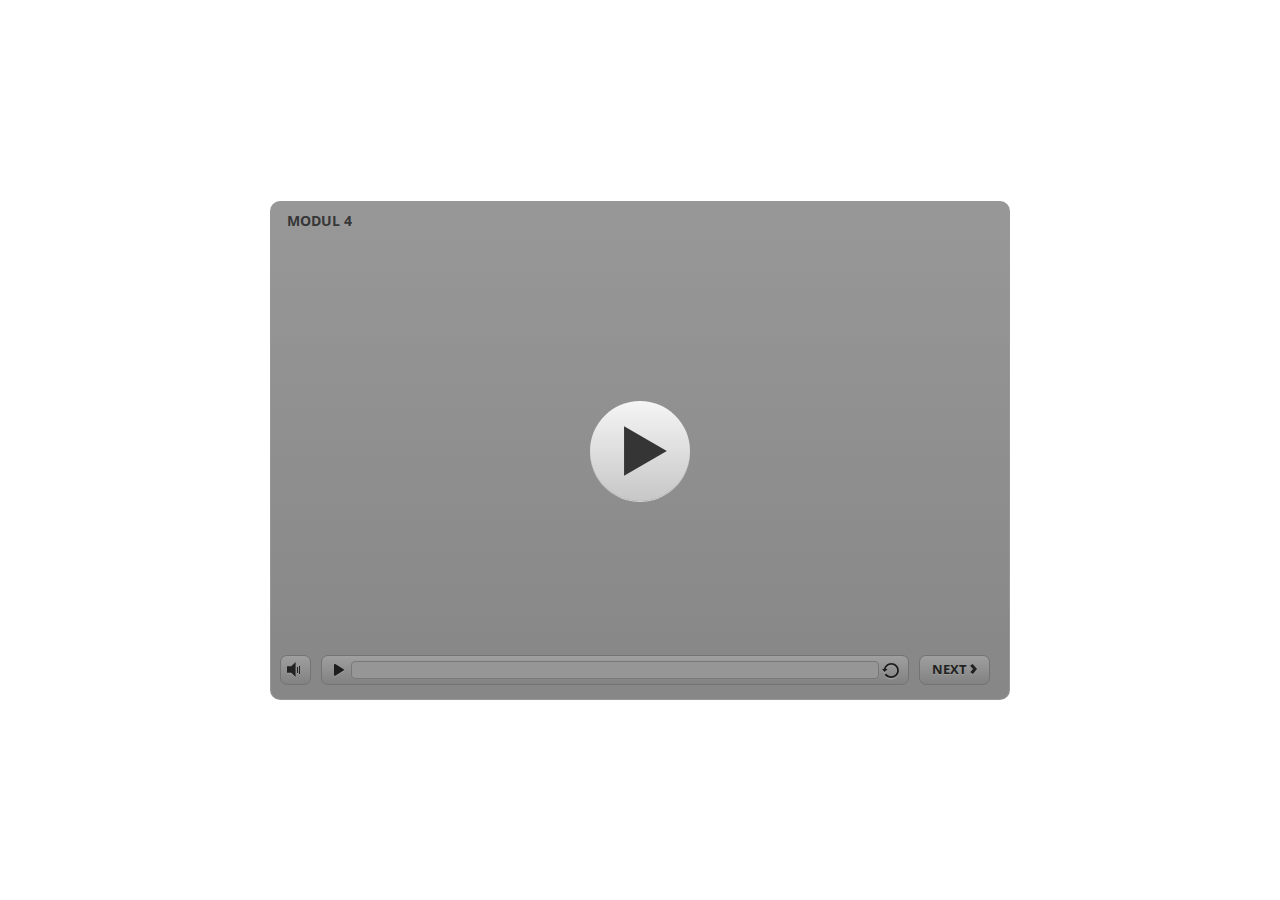
<file: index.html>
<!DOCTYPE html>
<html lang="en-US">
<head>
  <meta charset="utf-8">
  <!-- Created using Storyline 3 - http://www.articulate.com  -->
  <!-- version: 3.10.22406.0 -->
  <title>MODUL 4</title>
  <meta http-equiv="x-ua-compatible" content="IE=edge" />
  <meta name="viewport" content="width=device-width, initial-scale=1.0, user-scalable=no, shrink-to-fit=no, minimal-ui" />
  <meta name="apple-mobile-web-app-capable" content="yes" />
  <style>
    html, body { height: 100%; padding: 0; margin: 0 }
    #app { height: 100%; width: 100%; }
  </style>
  
  <script>window.THREE = { };</script>
</head>
<body style="background: #FFFFFF" class="cs-HTML theme-classic">
  <!-- 360 -->
  <script>!function(e){function n(e,i){return e.test(i)}function i(e){var i=e||navigator.userAgent,o=i.split("[FBAN");if(void 0!==o[1]&&(i=o[0]),this.apple={phone:n(t,i),ipod:n(d,i),tablet:!n(t,i)&&n(s,i),device:n(t,i)||n(d,i)||n(s,i)},this.amazon={phone:n(h,i),tablet:!n(h,i)&&n(a,i),device:n(h,i)||n(a,i)},this.android={phone:n(h,i)||n(b,i),tablet:!n(h,i)&&!n(b,i)&&(n(a,i)||n(r,i)),device:n(h,i)||n(a,i)||n(b,i)||n(r,i)},this.windows={phone:n(l,i),tablet:n(p,i),device:n(l,i)||n(p,i)},this.other={blackberry:n(f,i),blackberry10:n(u,i),opera:n(c,i),firefox:n(A,i),chrome:n(w,i),device:n(f,i)||n(u,i)||n(c,i)||n(A,i)||n(w,i)},this.seven_inch=n(v,i),this.any=this.apple.device||this.android.device||this.windows.device||this.other.device||this.seven_inch,this.phone=this.apple.phone||this.android.phone||this.windows.phone,this.tablet=this.apple.tablet||this.android.tablet||this.windows.tablet,"undefined"==typeof window)return this}function o(){var e=new i;return e.Class=i,e}var t=/iPhone/i,d=/iPod/i,s=/iPad/i,b=/(?=.*\bAndroid\b)(?=.*\bMobile\b)/i,r=/Android/i,h=/(?=.*\bAndroid\b)(?=.*\bSD4930UR\b)/i,a=/(?=.*\bAndroid\b)(?=.*\b(?:KFOT|KFTT|KFJWI|KFJWA|KFSOWI|KFTHWI|KFTHWA|KFAPWI|KFAPWA|KFARWI|KFASWI|KFSAWI|KFSAWA)\b)/i,l=/IEMobile/i,p=/(?=.*\bWindows\b)(?=.*\bARM\b)/i,f=/BlackBerry/i,u=/BB10/i,c=/Opera Mini/i,w=/(CriOS|Chrome)(?=.*\bMobile\b)/i,A=/(?=.*\bFirefox\b)(?=.*\bMobile\b)/i,v=new RegExp("(?:Nexus 7|BNTV250|Kindle Fire|Silk|GT-P1000)","i");"undefined"!=typeof module&&module.exports&&"undefined"==typeof window?module.exports=i:"undefined"!=typeof module&&module.exports&&"undefined"!=typeof window?module.exports=o():"function"==typeof define&&define.amd?define("isMobile",[],e.isMobile=o()):e.isMobile=o()}(this);
    window.isMobile.apple.tablet = window.isMobile.apple.tablet ||
      (navigator.platform === 'MacIntel' && navigator.maxTouchPoints > 1);
    window.isMobile.apple.device = window.isMobile.apple.device || window.isMobile.apple.tablet;
    window.isMobile.tablet = window.isMobile.tablet || window.isMobile.apple.tablet;
    window.isMobile.any = window.isMobile.any || window.isMobile.apple.tablet;
  </script>

  <div id="focus-sink" aria-hidden="true" tabIndex=-1"></div>

  <div id="preso"></div>
  <script>
    window.DS = {};
    window.globals = {
      DATA_PATH_BASE: '',
      HAS_FRAME: true,
      HAS_SLIDE: true,

      lmsPresent: true,
      tinCanPresent: false,
      cmi5Present: false,
      aoSupport: false,
      scale: 'noscale',
      captureRc: false,
      browserSize: 'optimal',
      bgColor: '#FFFFFF',
      features: '',
      themeName: 'classic',
      preloaderColor: '#FFFFFF',
      suppressAnalytics: false,
      productChannel: 'perpetual',
      publishSource: 'storyline',
      aid: '',
      cid: '4426b876-8004-4c5c-bfa3-d14b6d3273b7',
      playerVersion: '3.10.22406.0',
      maxIosVideoElements: 5,

      
      parseParams: function(qs) {
        if (window.globals.parsedParams != null) {
          return window.globals.parsedParams;
        }
        qs = (qs || window.location.search.substr(1)).split('+').join(' ');
        var params = {},
            tokens,
            re = /[?&]?([^=]+)=([^&]*)/g;

        while (tokens = re.exec(qs)) {
          params[decodeURIComponent(tokens[1]).trim()] =
            decodeURIComponent(tokens[2]).trim();
        }
        window.globals.parsedParams = params;
        return params;
      }

    };

    (function() {

      var classTypes = [ 'desktop', 'mobile', 'phone', 'tablet' ];

      var addDeviceClasses = function(prefix, testObj) {
        var curr, i;
        for (i = 0; i < classTypes.length; i++) {
          curr = classTypes[i];
          if (testObj[curr]) {
            document.body.classList.add(prefix + curr);
          }
        }
      };

      var params = window.globals.parseParams(),
          isDevicePreview = params.devicepreview === '1',
          isPhoneOverride = params.deviceType === 'phone' || (isDevicePreview && params.phone == '1'),
          isTabletOverride = (params.deviceType === 'tablet' || isDevicePreview) && !isPhoneOverride,
          isMobileOverride = isPhoneOverride || isTabletOverride;

      var deviceView = {
        desktop: !window.isMobile.any && !isMobileOverride,
        mobile: window.isMobile.any || isMobileOverride,
        phone: isPhoneOverride || (window.isMobile.phone && !isTabletOverride),
        tablet: isTabletOverride || window.isMobile.tablet
      };

      window.globals.deviceView = deviceView;
      window.isMobile.desktop = !window.isMobile.any;
      window.isMobile.mobile = window.isMobile.any;

      addDeviceClasses('view-', deviceView);

    })();
  </script>
  
  <script src='story_content/user.js' type=text/javascript></script>
  <div class="slide-loader"></div>

  <script type="text/javascript">
    if (window.globals.deviceView.isMobile) { var doc = document, loader = doc.body.querySelector('.slide-loader'); [ 1, 2, 3 ].forEach(function(n) { var d = doc.createElement('div'); d.style.backgroundColor = window.globals.preloaderColor; d.classList.add('mobile-loader-dot'); d.classList.add('dot' + n); loader.appendChild(d); }); }
  </script>

  <div class="mobile-load-title-overlay" style="display: none">
    <div class="mobile-load-title">MODUL 4</div>
  </div>

  <div class="mobile-chrome-warning"></div>

  <script>
    
    if (window.autoSpider && window.vInterfaceObject) {
      document.querySelector('.mobile-load-title-overlay').style.display = 'none';
    }
  </script>

  

  <link rel="stylesheet" href="html5/data/css/output.min.css" data-noprefix />
</body>
<script src="html5/lib/scripts/ds-bootstrap.min.js"></script>
</html>
</file>
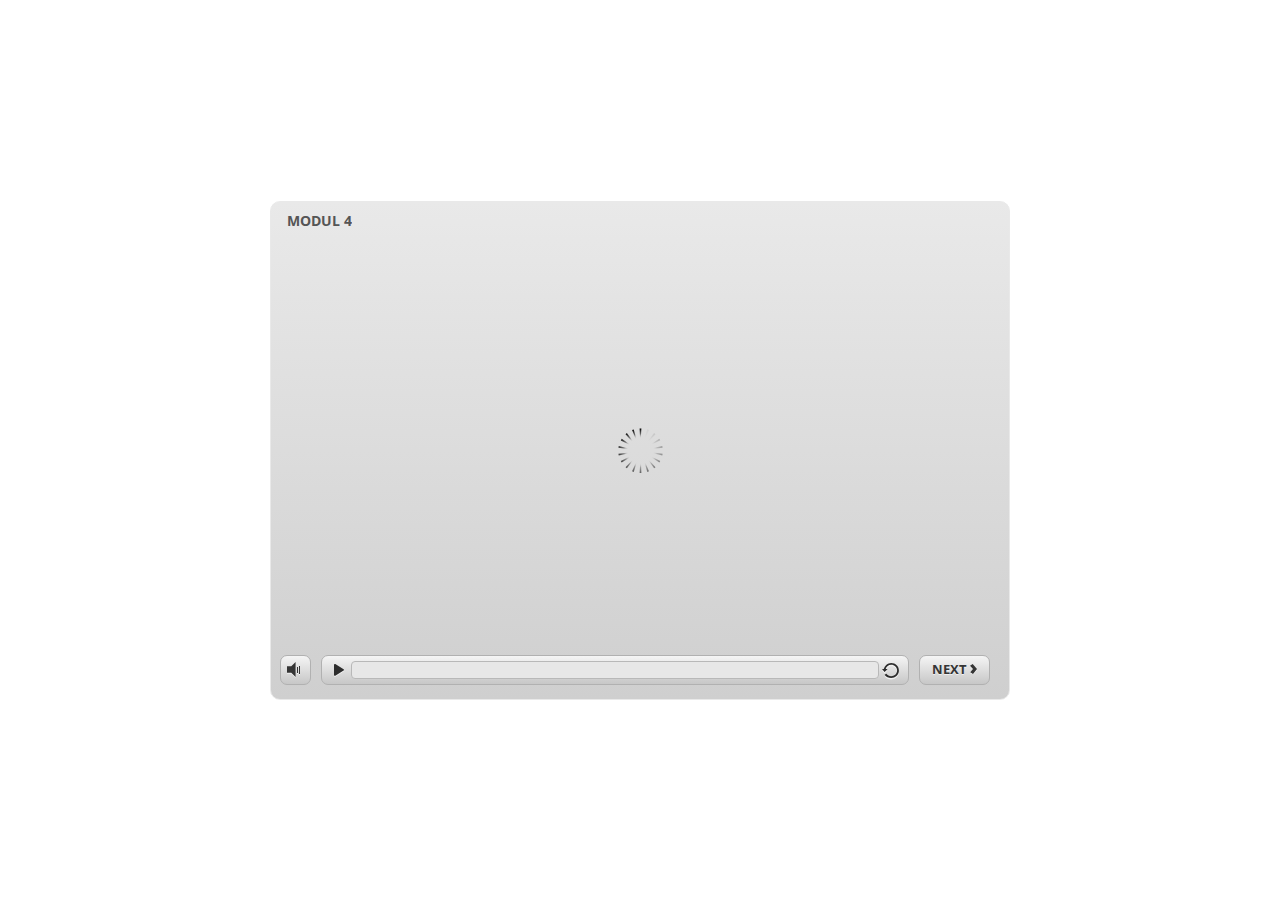
<file: index_lms.html>
<!DOCTYPE html>
<html lang="en-US">
<head>
  <meta charset="utf-8">
  <!-- Created using Storyline 3 - http://www.articulate.com  -->
  <!-- version: 3.10.22406.0 -->
  <title>MODUL 4</title>
  <meta http-equiv="x-ua-compatible" content="IE=edge" />
  <meta name="viewport" content="width=device-width, initial-scale=1.0, user-scalable=no, shrink-to-fit=no, minimal-ui" />
  <meta name="apple-mobile-web-app-capable" content="yes" />
  <style>
    html, body { height: 100%; padding: 0; margin: 0 }
    #app { height: 100%; width: 100%; }
  </style>
  <script src="lms/APIConstants.js" charset="utf-8"></script>
        <script src="lms/Configuration.js" charset="utf-8"></script>
        <script src="lms/UtilityFunctions.js" charset="utf-8"></script>
        <script src="lms/SCORM2004Functions.js" charset="utf-8"></script>
        <script src="lms/SCORMFunctions.js" charset="utf-8"></script>
        <script src="lms/AICCFunctions.js" charset="utf-8"></script>
        <script src="lms/NONEFunctions.js" charset="utf-8"></script>
        <script src="lms/LMSAPI.js" charset="utf-8"></script>
        <script src="lms/API.js" charset="utf-8"></script>

        <script>
          strContentLocation = "story.html";
          window.scormdriver_content = window;
          function LoadContent(){}
        </script>
  <script>window.THREE = { };</script>
</head>
<body style="background: #FFFFFF" class="cs-HTML theme-classic">
  <!-- 360 -->
  <script>!function(e){function n(e,i){return e.test(i)}function i(e){var i=e||navigator.userAgent,o=i.split("[FBAN");if(void 0!==o[1]&&(i=o[0]),this.apple={phone:n(t,i),ipod:n(d,i),tablet:!n(t,i)&&n(s,i),device:n(t,i)||n(d,i)||n(s,i)},this.amazon={phone:n(h,i),tablet:!n(h,i)&&n(a,i),device:n(h,i)||n(a,i)},this.android={phone:n(h,i)||n(b,i),tablet:!n(h,i)&&!n(b,i)&&(n(a,i)||n(r,i)),device:n(h,i)||n(a,i)||n(b,i)||n(r,i)},this.windows={phone:n(l,i),tablet:n(p,i),device:n(l,i)||n(p,i)},this.other={blackberry:n(f,i),blackberry10:n(u,i),opera:n(c,i),firefox:n(A,i),chrome:n(w,i),device:n(f,i)||n(u,i)||n(c,i)||n(A,i)||n(w,i)},this.seven_inch=n(v,i),this.any=this.apple.device||this.android.device||this.windows.device||this.other.device||this.seven_inch,this.phone=this.apple.phone||this.android.phone||this.windows.phone,this.tablet=this.apple.tablet||this.android.tablet||this.windows.tablet,"undefined"==typeof window)return this}function o(){var e=new i;return e.Class=i,e}var t=/iPhone/i,d=/iPod/i,s=/iPad/i,b=/(?=.*\bAndroid\b)(?=.*\bMobile\b)/i,r=/Android/i,h=/(?=.*\bAndroid\b)(?=.*\bSD4930UR\b)/i,a=/(?=.*\bAndroid\b)(?=.*\b(?:KFOT|KFTT|KFJWI|KFJWA|KFSOWI|KFTHWI|KFTHWA|KFAPWI|KFAPWA|KFARWI|KFASWI|KFSAWI|KFSAWA)\b)/i,l=/IEMobile/i,p=/(?=.*\bWindows\b)(?=.*\bARM\b)/i,f=/BlackBerry/i,u=/BB10/i,c=/Opera Mini/i,w=/(CriOS|Chrome)(?=.*\bMobile\b)/i,A=/(?=.*\bFirefox\b)(?=.*\bMobile\b)/i,v=new RegExp("(?:Nexus 7|BNTV250|Kindle Fire|Silk|GT-P1000)","i");"undefined"!=typeof module&&module.exports&&"undefined"==typeof window?module.exports=i:"undefined"!=typeof module&&module.exports&&"undefined"!=typeof window?module.exports=o():"function"==typeof define&&define.amd?define("isMobile",[],e.isMobile=o()):e.isMobile=o()}(this);
    window.isMobile.apple.tablet = window.isMobile.apple.tablet ||
      (navigator.platform === 'MacIntel' && navigator.maxTouchPoints > 1);
    window.isMobile.apple.device = window.isMobile.apple.device || window.isMobile.apple.tablet;
    window.isMobile.tablet = window.isMobile.tablet || window.isMobile.apple.tablet;
    window.isMobile.any = window.isMobile.any || window.isMobile.apple.tablet;
  </script>

  <div id="focus-sink" aria-hidden="true" tabIndex=-1"></div>

  <div id="preso"></div>
  <script>
    window.DS = {};
    window.globals = {
      DATA_PATH_BASE: '',
      HAS_FRAME: true,
      HAS_SLIDE: true,

      lmsPresent: true,
      tinCanPresent: false,
      cmi5Present: false,
      aoSupport: false,
      scale: 'noscale',
      captureRc: false,
      browserSize: 'optimal',
      bgColor: '#FFFFFF',
      features: '',
      themeName: 'classic',
      preloaderColor: '#FFFFFF',
      suppressAnalytics: false,
      productChannel: 'perpetual',
      publishSource: 'storyline',
      aid: '',
      cid: '4426b876-8004-4c5c-bfa3-d14b6d3273b7',
      playerVersion: '3.10.22406.0',
      maxIosVideoElements: 5,

      
      parseParams: function(qs) {
        if (window.globals.parsedParams != null) {
          return window.globals.parsedParams;
        }
        qs = (qs || window.location.search.substr(1)).split('+').join(' ');
        var params = {},
            tokens,
            re = /[?&]?([^=]+)=([^&]*)/g;

        while (tokens = re.exec(qs)) {
          params[decodeURIComponent(tokens[1]).trim()] =
            decodeURIComponent(tokens[2]).trim();
        }
        window.globals.parsedParams = params;
        return params;
      }

    };

    (function() {

      var classTypes = [ 'desktop', 'mobile', 'phone', 'tablet' ];

      var addDeviceClasses = function(prefix, testObj) {
        var curr, i;
        for (i = 0; i < classTypes.length; i++) {
          curr = classTypes[i];
          if (testObj[curr]) {
            document.body.classList.add(prefix + curr);
          }
        }
      };

      var params = window.globals.parseParams(),
          isDevicePreview = params.devicepreview === '1',
          isPhoneOverride = params.deviceType === 'phone' || (isDevicePreview && params.phone == '1'),
          isTabletOverride = (params.deviceType === 'tablet' || isDevicePreview) && !isPhoneOverride,
          isMobileOverride = isPhoneOverride || isTabletOverride;

      var deviceView = {
        desktop: !window.isMobile.any && !isMobileOverride,
        mobile: window.isMobile.any || isMobileOverride,
        phone: isPhoneOverride || (window.isMobile.phone && !isTabletOverride),
        tablet: isTabletOverride || window.isMobile.tablet
      };

      window.globals.deviceView = deviceView;
      window.isMobile.desktop = !window.isMobile.any;
      window.isMobile.mobile = window.isMobile.any;

      addDeviceClasses('view-', deviceView);

    })();
  </script>
  
  <script src='story_content/user.js' type=text/javascript></script>
  <div class="slide-loader"></div>

  <script type="text/javascript">
    if (window.globals.deviceView.isMobile) { var doc = document, loader = doc.body.querySelector('.slide-loader'); [ 1, 2, 3 ].forEach(function(n) { var d = doc.createElement('div'); d.style.backgroundColor = window.globals.preloaderColor; d.classList.add('mobile-loader-dot'); d.classList.add('dot' + n); loader.appendChild(d); }); }
  </script>

  <div class="mobile-load-title-overlay" style="display: none">
    <div class="mobile-load-title">MODUL 4</div>
  </div>

  <div class="mobile-chrome-warning"></div>

  <script>
    
    if (window.autoSpider && window.vInterfaceObject) {
      document.querySelector('.mobile-load-title-overlay').style.display = 'none';
    }
  </script>

  <iframe name="AICCComm" src="lms/AICCComm.html" style="display:none;"></iframe>
        <iframe name="rusticisoftware_aicc_results" src="lms/blank.html" style="display:none;"></iframe>
        <iframe name="NothingFrame" src="lms/blank.html" style="display:none;"></iframe>

  <link rel="stylesheet" href="html5/data/css/output.min.css" data-noprefix />
</body>
<script src="html5/lib/scripts/ds-bootstrap.min.js"></script>
</html>
</file>
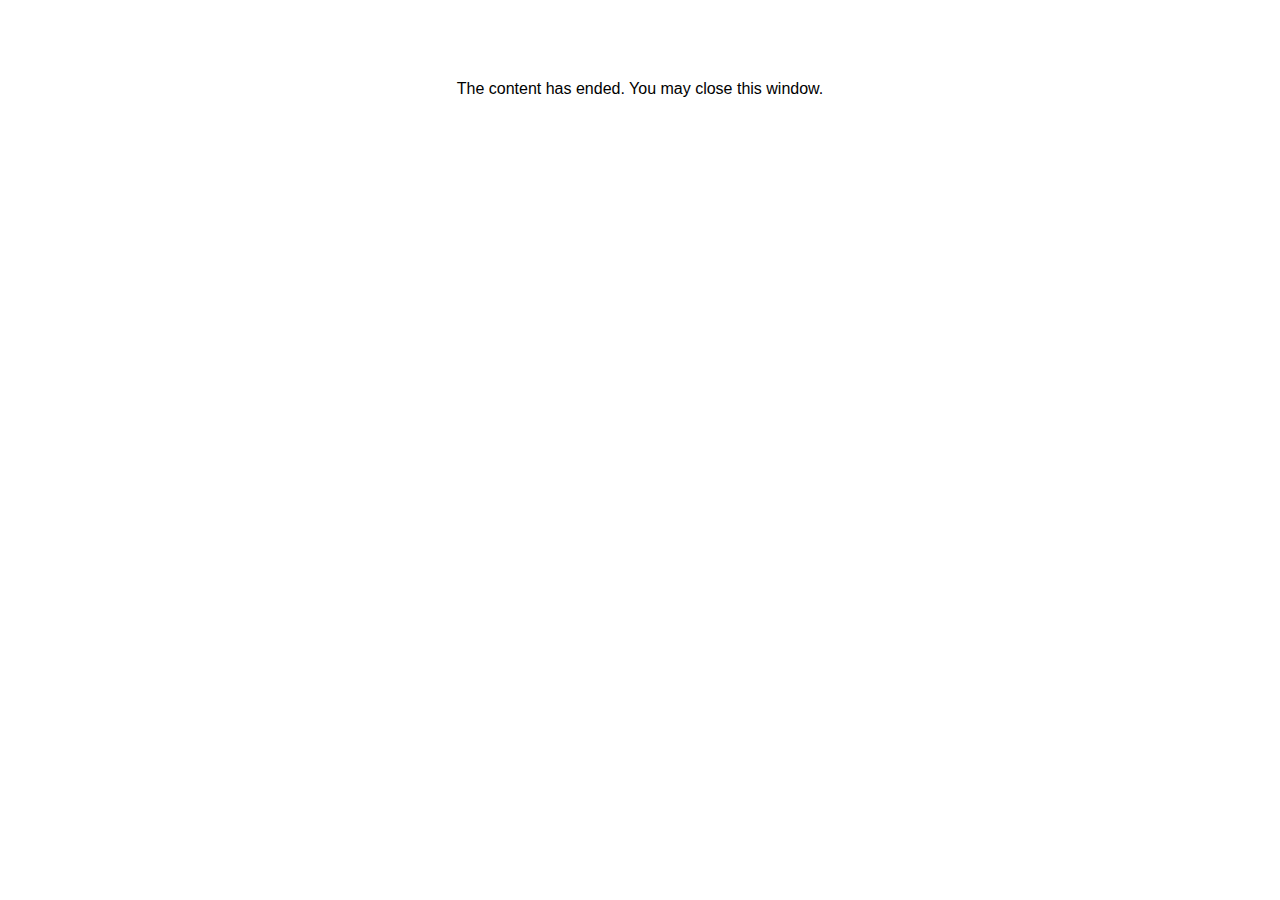
<file: lms/goodbye.html>
<html><body bgcolor="#ffffff">
<center>
<br><br><br><br><font face="Open Sans, articulate, tahoma, arial" size="3" color: "#333333">
The content has ended. You may close this window.
</font>
</center>
</body></html>
</file>
<file: html5/data/css/output.min.css>
@font-face {
  font-family: 'Open SansBold CharsBoldACB0E770';
  src: url('[data-uri]');
  font-style: normal;
  font-weight: normal;
}
@font-face {
  font-family: 'Open Sans Charset1_ 5zh751020E0';
  src: url('[data-uri]');
  font-style: normal;
  font-weight: normal;
}
@font-face {
  font-family: 'Gotham Charset1_ 5pmhiY1FF19670';
  src: url('[data-uri]');
  font-style: normal;
  font-weight: normal;
}
@font-face {
  font-family: 'Myriad ProBold CharBold40BA9CA1';
  src: url('[data-uri]');
  font-style: normal;
  font-weight: normal;
}
@font-face {
  font-family: 'Myriad Pro Charset1_ 65E82D9BE8';
  src: url('[data-uri]');
  font-style: normal;
  font-weight: normal;
}
.cs-npxnanbnsnfns10110000101 .cs-infopanel  {
  box-shadow: 0 1px 0 rgba(184, 184, 184, 1);
  background: rgba(255, 255, 255, 1);
}
.cs-npxnanbnsnfns10110000101 .cs-infopanel .cs-link {
  color: rgba(124, 34, 128, 1);
}
.cs-npxnanbnsnfns10110000101 .cs-infopanel .cs-link:hover {
  color: rgba(0, 0, 238, 1);
}
.cs-npxnanbnsnfns10110000101 .cs-infopanel .cs-name {
  color: rgba(68, 68, 68, 1);
}
.cs-npxnanbnsnfns10110000101 .cs-infopanel .cs-title {
  color: rgba(153, 153, 153, 1);
}
.cs-npxnanbnsnfns10110000101 .cs-infopanelpopup  {
  box-shadow: 0 1px 0 rgba(184, 184, 184, 1);
  background: linear-gradient(180deg, rgba(233, 233, 233, 1) 0%, rgba(207, 207, 207, 1) 100%);
}
.cs-npxnanbnsnfns10110000101 .cs-infopanelpopup .cs-link {
  color: rgba(124, 34, 128, 1);
}
.cs-npxnanbnsnfns10110000101 .cs-infopanelpopup .cs-link:hover {
  color: rgba(0, 0, 238, 1);
}
.cs-npxnanbnsnfns10110000101 .cs-infopanelpopup .cs-name {
  color: rgba(68, 68, 68, 1);
}
.cs-npxnanbnsnfns10110000101 .cs-infopanelpopup .cs-bio {
  color: rgba(153, 153, 153, 1);
}
.cs-npxnanbnsnfns10110000101 .cs-timer  {
  color: rgba(85, 85, 85, 1);
}
.cs-npxnanbnsnfns10110000101 .cs-duration stop:first-child {
  stop-color: rgba(0, 215, 255, 1);
}
.cs-npxnanbnsnfns10110000101 .cs-duration stop:last-child {
  stop-color: rgba(0, 171, 255, 1);
}
.cs-npxnanbnsnfns10110000101 .cs-elapsed stop:first-child {
  stop-color: rgba(254, 227, 71, 1);
}
.cs-npxnanbnsnfns10110000101 .cs-elapsed stop:last-child {
  stop-color: rgba(252, 204, 42, 1);
}
.cs-npxnanbnsnfns10110000101 .cs-timer .cs-pie .cs-innerstroke {
  stroke: rgba(199, 199, 199, 1);
}
.cs-npxnanbnsnfns10110000101 .cs-timer .cs-pie .cs-innerborder {
  stroke: rgba(255, 255, 255, 1);
}
.cs-npxnanbnsnfns10110000101 .cs-window  {
  box-shadow: 0 8px 5px rgba(0, 0, 0, 0.2);
  border-color: rgba(234, 234, 234, 1);
  background: rgba(243, 243, 243, 1);
  color: rgba(85, 85, 85, 1);
}
.cs-npxnanbnsnfns10110000101 .cs-window .cs-diva {
  border-color: rgba(247, 247, 247, 1);
}
.cs-npxnanbnsnfns10110000101 .cs-window .cs-divb {
  border-color: rgba(211, 211, 211, 1);
}
.cs-npxnanbnsnfns10110000101 .cs-editor .cs-editor-slide {
  color: rgba(85, 85, 85, 1);
}
.cs-npxnanbnsnfns10110000101 .cs-editor .cs-editor-html {
  color: rgba(68, 68, 68, 1);
}
.cs-npxnanbnsnfns10110000101 .cs-editor .cs-editor-button {
  text-shadow: 0 1px 0 rgba(240, 240, 240, 1);
  color: rgba(53, 53, 53, 1);
  border-color: rgba(177, 177, 177, 1);
  background: linear-gradient(180deg, rgba(245, 245, 245, 1) 0%, rgba(199, 199, 199, 1) 100%);
}
.cs-npxnanbnsnfns10110000101 .cs-editor .cs-editor-button:hover {
  background: linear-gradient(180deg, rgba(242, 242, 242, 1) 0%, rgba(175, 175, 175, 1) 100%);
}
.cs-npxnanbnsnfns10110000101 .cs-editor .cs-editor-button:active {
  background: linear-gradient(180deg, rgba(199, 199, 199, 1) 0%, rgba(244, 244, 244, 1) 100%);
}
.cs-npxnanbnsnfns10110000101 .cs-listitem  {
  color: rgba(53, 53, 53, 1);
  border-color: rgba(223, 223, 223, 1);
}
.cs-npxnanbnsnfns10110000101 .cs-listitem.cs-viewed {
  color: rgba(144, 144, 144, 1);
}
.cs-npxnanbnsnfns10110000101 .cs-listitem.cs-selected {
  color: rgba(53, 53, 53, 1);
  background: rgba(192, 226, 241, 1);
}
.cs-npxnanbnsnfns10110000101 .cs-listitem.cs-selected:hover {
  background: rgba(192, 226, 241, 1);
}
.cs-npxnanbnsnfns10110000101 .cs-listitem.cs-selected.hover {
  background: rgba(192, 226, 241, 1);
}
.cs-npxnanbnsnfns10110000101 .cs-listitem.cs-selected:focus {
  background: rgba(192, 226, 241, 1);
}
.cs-npxnanbnsnfns10110000101 .cs-listitem .cs-icon-carrot {
  fill: rgba(53, 53, 53, 1);
}
.cs-npxnanbnsnfns10110000101 .cs-listitem .cs-icon-carrot .cs-shadow {
  fill: rgba(255, 255, 255, 1);
}
.cs-npxnanbnsnfns10110000101 .cs-listitem:hover {
  background: rgba(230, 230, 230, 1);
}
.cs-npxnanbnsnfns10110000101 .cs-listitem.hover {
  background: rgba(230, 230, 230, 1);
}
.cs-npxnanbnsnfns10110000101 .cs-listitem:focus {
  background: rgba(230, 230, 230, 1);
}
.cs-npxnanbnsnfns10110000101 .cs-glossary  {
  color: rgba(53, 53, 53, 1);
}
.cs-npxnanbnsnfns10110000101 .cs-glossary .cs-scrolling-panel {
  background: rgba(231, 231, 231, 1);
}
.cs-npxnanbnsnfns10110000101 .cs-glossary .cs-term.cs-selected .cs-choice-list-trigger {
  color: rgba(53, 53, 53, 1);
  background: rgba(192, 226, 241, 1);
}
.cs-npxnanbnsnfns10110000101 .cs-glossary .cs-term.cs-selected .cs-choice-list-trigger:focus {
  color: rgba(53, 53, 53, 1);
  background: rgba(192, 226, 241, 1);
}
.cs-npxnanbnsnfns10110000101 .cs-glossary .cs-term:hover .cs-choice-list-trigger {
  background: rgba(230, 230, 230, 1);
}
.cs-npxnanbnsnfns10110000101 .cs-glossary .cs-term.hover .cs-choice-list-trigger {
  background: rgba(230, 230, 230, 1);
}
.cs-npxnanbnsnfns10110000101 .cs-glossary .cs-term .cs-choice-list-trigger:focus {
  background: rgba(230, 230, 230, 1);
}
.cs-npxnanbnsnfns10110000101 .cs-glossary .cs-diva {
  border-color: rgba(226, 226, 226, 1);
}
.cs-npxnanbnsnfns10110000101 .cs-glossary .cs-divb {
  border-color: rgba(226, 226, 226, 1);
}
.cs-npxnanbnsnfns10110000101 .cs-glossary .cs-divc {
  border-color: rgba(250, 250, 250, 1);
}
.cs-npxnanbnsnfns10110000101 .cs-glossary .cs-heading {
  color: rgba(68, 68, 68, 1);
}
.cs-npxnanbnsnfns10110000101 .cs-resource .cs-separator {
  border-color: rgba(224, 224, 224, 1);
}
.cs-npxnanbnsnfns10110000101 .cs-outline  {
  color: rgba(68, 68, 68, 1);
}
.cs-npxnanbnsnfns10110000101 .cs-outline .cs-diva {
  border-color: rgba(198, 198, 198, 1);
}
.cs-npxnanbnsnfns10110000101 .cs-outline .cs-divb {
  border-color: rgba(249, 249, 249, 1);
}
.cs-npxnanbnsnfns10110000101 .cs-outline .cs-divc {
  border-color: rgba(225, 225, 225, 1);
}
.cs-npxnanbnsnfns10110000101 .cs-outline .cs-search-filter:hover {
  color: rgba(0, 0, 238, 1);
}
.cs-npxnanbnsnfns10110000101 .cs-outline .cs-search-filter.hover {
  color: rgba(0, 0, 238, 1);
}
.cs-npxnanbnsnfns10110000101 .cs-transcript  {
  color: rgba(68, 68, 68, 1);
}
.cs-npxnanbnsnfns10110000101 .cs-transcript .cs-div {
  border-color: rgba(225, 225, 225, 1);
}
.cs-npxnanbnsnfns10110000101 .cs-tabs:not(.topmenu-item) {
  color: rgba(85, 85, 85, 1);
}
.cs-npxnanbnsnfns10110000101 .cs-tabs .cs-inner-button:not(.topmenu-item) {
  text-shadow: 0 1px 0 rgba(240, 240, 240, 1);
}
.cs-npxnanbnsnfns10110000101 .cs-tabs:hover:not(.topmenu-item) {
  color: rgba(51, 51, 51, 1);
}
.cs-npxnanbnsnfns10110000101 .cs-tabs.cs-selected {
  background: rgba(243, 243, 243, 1);
  color: rgba(51, 51, 51, 1);
}
.cs-npxnanbnsnfns10110000101 .cs-seekcontrol  {
  background: linear-gradient(180deg, rgba(245, 245, 245, 1) 0%, rgba(199, 199, 199, 1) 100%);
  border-color: rgba(177, 177, 177, 1);
}
.cs-npxnanbnsnfns10110000101 .cs-seekcontrol .cs-button:hover .cs-icon {
  fill: rgba(85, 85, 85, 1);
}
.cs-npxnanbnsnfns10110000101 .cs-seekcontrol .cs-button.hover .cs-icon {
  fill: rgba(85, 85, 85, 1);
}
.cs-npxnanbnsnfns10110000101 .cs-seekcontrol .cs-button .cs-icon-shadow {
  fill: rgba(240, 240, 240, 1);
}
.cs-npxnanbnsnfns10110000101 .cs-seekcontrol .cs-button .cs-icon {
  fill: rgba(45, 45, 45, 1);
}
.cs-npxnanbnsnfns10110000101 .cs-seekcontrol .cs-seek .cs-fill {
  background: rgba(255, 255, 255, 1);
}
.cs-npxnanbnsnfns10110000101 .cs-seekcontrol .cs-seek {
  background: rgba(231, 231, 231, 1);
  border-color: rgba(184, 184, 184, 1);
}
.cs-npxnanbnsnfns10110000101 .cs-searchinput .cs-input {
  color: rgba(138, 138, 138, 1);
  border-color: rgba(173, 173, 173, 1);
  background: rgba(223, 223, 223, 1);
}
.cs-npxnanbnsnfns10110000101 .cs-searchinput .cs-input:focus {
  color: rgba(51, 51, 51, 1);
  background: rgba(250, 250, 250, 1);
}
.cs-npxnanbnsnfns10110000101 .cs-searchinput .cs-input:hover {
  box-shadow: inset 0 0 1px 0 rgba(107, 248, 255, 1);
}
.cs-npxnanbnsnfns10110000101 .cs-searchinput .cs-input.hover {
  box-shadow: inset 0 0 1px 0 rgba(107, 248, 255, 1);
}
.cs-npxnanbnsnfns10110000101 .cs-searchinput .cs-button .cs-icon {
  fill: rgba(138, 138, 138, 1);
}
.cs-npxnanbnsnfns10110000101 .cs-searchinput .cs-button:hover {
  fill: linear-gradient(180deg, rgba(245, 245, 245, 1) 0%, rgba(199, 199, 199, 1) 100%);
}
.cs-npxnanbnsnfns10110000101 .cs-searchinput .cs-button.hover {
  fill: linear-gradient(180deg, rgba(245, 245, 245, 1) 0%, rgba(199, 199, 199, 1) 100%);
}
.cs-npxnanbnsnfns10110000101 .cs-menu  {
  box-shadow: 0 1px 0 rgba(184, 184, 184, 1);
  background: rgba(243, 243, 243, 1);
}
.cs-npxnanbnsnfns10110000101 .cs-topmenu-item.active .cs-tab {
  background: rgba(243, 243, 243, 1);
}
.cs-npxnanbnsnfns10110000101 .cs-logo  {
  box-shadow: 0 1px 0 rgba(184, 184, 184, 1);
  background: rgba(255, 255, 255, 1);
}
.cs-npxnanbnsnfns10110000101 .cs-checkbox  {
  color: rgba(68, 68, 68, 1);
}
.cs-npxnanbnsnfns10110000101 .cs-checkbox:hover {
  border-color: rgba(107, 248, 255, 1);
}
.cs-npxnanbnsnfns10110000101 .cs-checkbox.hover {
  border-color: rgba(107, 248, 255, 1);
}
.cs-npxnanbnsnfns10110000101 .cs-checkbox .cs-box {
  color: rgba(255, 255, 255, 1);
  border-color: rgba(184, 184, 184, 1);
}
.cs-npxnanbnsnfns10110000101 .cs-checkbox .cs-box:checked::after {
  color: rgba(51, 204, 0, 1);
}
.cs-npxnanbnsnfns10110000101 .cs-button  {
  text-shadow: 0 1px 0 rgba(240, 240, 240, 1);
  color: rgba(53, 53, 53, 1);
  border-color: rgba(177, 177, 177, 1);
  background: linear-gradient(180deg, rgba(245, 245, 245, 1) 0%, rgba(199, 199, 199, 1) 100%);
  box-shadow: 0 1px 0 rgba(207, 207, 207, 1);
}
.cs-npxnanbnsnfns10110000101 .cs-button .cs-icon {
  fill: rgba(53, 53, 53, 1);
}
.cs-npxnanbnsnfns10110000101 .cs-button .cs-icon-shadow {
  fill: rgba(240, 240, 240, 1);
}
.cs-npxnanbnsnfns10110000101 .cs-button:hover {
  background: linear-gradient(180deg, rgba(242, 242, 242, 1) 0%, rgba(175, 175, 175, 1) 100%);
}
.cs-npxnanbnsnfns10110000101 .cs-button.hover {
  background: linear-gradient(180deg, rgba(242, 242, 242, 1) 0%, rgba(175, 175, 175, 1) 100%);
}
.cs-npxnanbnsnfns10110000101 .cs-button:active {
  background: linear-gradient(180deg, rgba(199, 199, 199, 1) 0%, rgba(244, 244, 244, 1) 100%);
}
.cs-npxnanbnsnfns10110000101 .cs-button.cs-disabled:hover {
  background: linear-gradient(180deg, rgba(245, 245, 245, 1) 0%, rgba(199, 199, 199, 1) 100%);
}
.cs-npxnanbnsnfns10110000101 .cs-button.cs-disabled.hover {
  background: linear-gradient(180deg, rgba(245, 245, 245, 1) 0%, rgba(199, 199, 199, 1) 100%);
}
.cs-npxnanbnsnfns10110000101 .cs-button.cs-disabled:active {
  background: linear-gradient(180deg, rgba(245, 245, 245, 1) 0%, rgba(199, 199, 199, 1) 100%);
}
.cs-npxnanbnsnfns10110000101 .cs-button.cs-volume:hover {
  background: linear-gradient(180deg, rgba(245, 245, 245, 1) 0%, rgba(199, 199, 199, 1) 100%);
}
.cs-npxnanbnsnfns10110000101 .cs-button.cs-volume.hover {
  background: linear-gradient(180deg, rgba(245, 245, 245, 1) 0%, rgba(199, 199, 199, 1) 100%);
}
.cs-npxnanbnsnfns10110000101 .cs-button.cs-volume:active {
  background: linear-gradient(180deg, rgba(245, 245, 245, 1) 0%, rgba(199, 199, 199, 1) 100%);
}
.cs-npxnanbnsnfns10110000101.cs-base  {
  color: rgba(85, 85, 85, 1);
  border-color: rgba(233, 233, 233, 1);
  background: linear-gradient(180deg, rgba(233, 233, 233, 1) 0%, rgba(207, 207, 207, 1) 100%);
}
.cs-npxnanbnsnfns10110000101.cs-base .cs-separator .cs-diva {
  background: rgba(211, 211, 211, 1);
}
.cs-npxnanbnsnfns10110000101.cs-base .cs-separator .cs-divb {
  background: rgba(247, 247, 247, 1);
}
.cs-npxnanbnsnfns10110000101.cs-base .cs-topmenu-item.active .cs-tab {
  border-color: rgba(211, 211, 211, 1);
}
.cs-npxnanbnsnfns10110000101.cs-base .cs-topmenu-item.active .cs-panel {
  border-color: rgba(211, 211, 211, 1);
}
.cs-npxnanbnsnfns10110000101.cs-base .cs-left {
  background: linear-gradient(180deg, rgba(219, 219, 219, 1) 0%, rgba(195, 195, 195, 1) 100%);
}
.cs-npxnanbnsnfns10110000101.cs-base .cs-area-primary .cs-slide-container {
  background: linear-gradient(180deg, rgba(233, 233, 233, 1) 0%, rgba(207, 207, 207, 1) 100%);
}
.cs-npxnanbnsnfns10110000101 .cs-volume::-moz-range-thumb {
  border-color: rgba(165, 165, 165, 1);
  box-shadow: inset 0 0 1px 0 rgba(212, 212, 212, 1);
  background: rgba(200, 200, 200, 1);
}
.cs-npxnanbnsnfns10110000101 .cs-volume::-ms-thumb {
  border-color: rgba(165, 165, 165, 1);
  box-shadow: inset 0 0 1px 0 rgba(212, 212, 212, 1);
  background: rgba(200, 200, 200, 1);
}
.cs-npxnanbnsnfns10110000101 .cs-volume::-webkit-slider-thumb {
  border-color: rgba(165, 165, 165, 1);
  box-shadow: inset 0 0 1px 0 rgba(212, 212, 212, 1);
  background: rgba(200, 200, 200, 1);
}
.cs-npxnanbnsnfns10110000101 .cs-volume::-moz-range-track {
  border-color: rgba(242, 242, 242, 1);
  background: linear-gradient(180deg, rgba(188, 188, 188, 1) 0%, rgba(188, 188, 188, 1) 50.196%, rgba(195, 195, 195, 1) 100%);
}
.cs-npxnanbnsnfns10110000101 .cs-volume::-ms-track {
  border-color: rgba(242, 242, 242, 1);
  background: linear-gradient(180deg, rgba(188, 188, 188, 1) 0%, rgba(188, 188, 188, 1) 50.196%, rgba(195, 195, 195, 1) 100%);
}
.cs-npxnanbnsnfns10110000101 .cs-volume::-webkit-slider-runnable-track {
  border-color: rgba(242, 242, 242, 1);
  background: linear-gradient(180deg, rgba(188, 188, 188, 1) 0%, rgba(188, 188, 188, 1) 50.196%, rgba(195, 195, 195, 1) 100%);
}
body.show-focus .tab-focus-box {
  border-color: rgba(255, 255, 0, 1);
}
.skipnav {
  border-color: rgba(255, 255, 0, 1);
}
.fn-npnxnanbsnfns00001100101 {
  font-family: 'Open SansD6FFC9F9';
  -webkit-font-variant-ligatures: no-common-ligatures;
  font-variant-ligatures: no-common-ligatures;
}
.fn-pxabnsnfns00001100101 {
  font-family: 'Open SansD6FFC9F9';
  -webkit-font-variant-ligatures: no-common-ligatures;
  font-variant-ligatures: no-common-ligatures;
}
.fn-npxnabnsnfns00001100101 {
  font-family: 'Open SansD6FFC9F9';
  -webkit-font-variant-ligatures: no-common-ligatures;
  font-variant-ligatures: no-common-ligatures;
}
.fn-npnxnanbnsnfns00001100101 {
  font-family: 'Open SansD6FFC9F9';
  -webkit-font-variant-ligatures: no-common-ligatures;
  font-variant-ligatures: no-common-ligatures;
}
.fn-pxabnsnfns00001100100 {
  font-family: 'Open SansD6FFC9F9';
  -webkit-font-variant-ligatures: no-common-ligatures;
  font-variant-ligatures: no-common-ligatures;
}
.fn-npxnanbnsnfns10110000101 {
  font-family: 'Open SansD6FFC9F9';
  -webkit-font-variant-ligatures: no-common-ligatures;
  font-variant-ligatures: no-common-ligatures;
}
.fn-npnxnanbnsnfns00000000101 {
  font-family: 'Open SansD6FFC9F9';
  -webkit-font-variant-ligatures: no-common-ligatures;
  font-variant-ligatures: no-common-ligatures;
}
.fn-pnxnanbnsnfns00000000101 {
  font-family: 'Open SansD6FFC9F9';
  -webkit-font-variant-ligatures: no-common-ligatures;
  font-variant-ligatures: no-common-ligatures;
}
.fn-pnxnanbnsnfns10110000101 {
  font-family: 'Open SansD6FFC9F9';
  -webkit-font-variant-ligatures: no-common-ligatures;
  font-variant-ligatures: no-common-ligatures;
}
.fn-pxnanbnsnfns10110000101 {
  font-family: 'Open SansD6FFC9F9';
  -webkit-font-variant-ligatures: no-common-ligatures;
  font-variant-ligatures: no-common-ligatures;
}
.fn-npnxnanbsnfns00000000101 {
  font-family: 'Open SansD6FFC9F9';
  -webkit-font-variant-ligatures: no-common-ligatures;
  font-variant-ligatures: no-common-ligatures;
}
.fn-pxabnsnfns00000000101 {
  font-family: 'Open SansD6FFC9F9';
  -webkit-font-variant-ligatures: no-common-ligatures;
  font-variant-ligatures: no-common-ligatures;
}
.fn-pxnanbnsnfns00000000101 {
  font-family: 'Open SansD6FFC9F9';
  -webkit-font-variant-ligatures: no-common-ligatures;
  font-variant-ligatures: no-common-ligatures;
}
@font-face {
  font-family: 'Open SansD6FFC9F9';
  src: url('[data-uri]');
  font-style: normal;
  font-weight: bold;
}
@font-face {
  font-family: 'Open SansD6FFC9F9';
  src: url('[data-uri]');
  font-style: normal;
  font-weight: normal;
}
.cs-InvalidPromptSlide .cs-6YT6z5gDjj4-InvalidPromptSlide-btn0 {
  color: rgba(53, 53, 53, 1);
  border-color: rgba(177, 177, 177, 1);
  background: linear-gradient(180deg, rgba(245, 245, 245, 1) 0%, rgba(199, 199, 199, 1) 100%);
  text-shadow: 0 1px 0 rgba(240, 240, 240, 1);
}
.cs-InvalidPromptSlide .cs-6YT6z5gDjj4-InvalidPromptSlide-btn0 .cs-html {
  color: rgba(68, 68, 68, 1);
}
.cs-InvalidPromptSlide .cs-6YT6z5gDjj4-InvalidPromptSlide-btn0 .cs-slide {
  border-color: rgba(85, 85, 85, 1);
}
.cs-InvalidPromptSlide .cs-6YT6z5gDjj4-InvalidPromptSlide-btn0:hover {
  background: linear-gradient(180deg, rgba(242, 242, 242, 1) 0%, rgba(175, 175, 175, 1) 100%);
}
.cs-InvalidPromptSlide .cs-6YT6z5gDjj4-InvalidPromptSlide-btn0:active {
  background: linear-gradient(180deg, rgba(199, 199, 199, 1) 0%, rgba(244, 244, 244, 1) 100%);
}
.cs-PrintPromptSlide .cs-6YT6z5gDjj4-PrintPromptSlide-btn0 {
  color: rgba(53, 53, 53, 1);
  border-color: rgba(177, 177, 177, 1);
  background: linear-gradient(180deg, rgba(245, 245, 245, 1) 0%, rgba(199, 199, 199, 1) 100%);
  text-shadow: 0 1px 0 rgba(240, 240, 240, 1);
}
.cs-PrintPromptSlide .cs-6YT6z5gDjj4-PrintPromptSlide-btn0 .cs-html {
  color: rgba(68, 68, 68, 1);
}
.cs-PrintPromptSlide .cs-6YT6z5gDjj4-PrintPromptSlide-btn0 .cs-slide {
  border-color: rgba(85, 85, 85, 1);
}
.cs-PrintPromptSlide .cs-6YT6z5gDjj4-PrintPromptSlide-btn0:hover {
  background: linear-gradient(180deg, rgba(242, 242, 242, 1) 0%, rgba(175, 175, 175, 1) 100%);
}
.cs-PrintPromptSlide .cs-6YT6z5gDjj4-PrintPromptSlide-btn0:active {
  background: linear-gradient(180deg, rgba(199, 199, 199, 1) 0%, rgba(244, 244, 244, 1) 100%);
}
.cs-ScrollPromptSlide .cs-6YT6z5gDjj4-ScrollPromptSlide-btn0 {
  color: rgba(53, 53, 53, 1);
  border-color: rgba(177, 177, 177, 1);
  background: linear-gradient(180deg, rgba(245, 245, 245, 1) 0%, rgba(199, 199, 199, 1) 100%);
  text-shadow: 0 1px 0 rgba(240, 240, 240, 1);
}
.cs-ScrollPromptSlide .cs-6YT6z5gDjj4-ScrollPromptSlide-btn0 .cs-html {
  color: rgba(68, 68, 68, 1);
}
.cs-ScrollPromptSlide .cs-6YT6z5gDjj4-ScrollPromptSlide-btn0 .cs-slide {
  border-color: rgba(85, 85, 85, 1);
}
.cs-ScrollPromptSlide .cs-6YT6z5gDjj4-ScrollPromptSlide-btn0:hover {
  background: linear-gradient(180deg, rgba(242, 242, 242, 1) 0%, rgba(175, 175, 175, 1) 100%);
}
.cs-ScrollPromptSlide .cs-6YT6z5gDjj4-ScrollPromptSlide-btn0:active {
  background: linear-gradient(180deg, rgba(199, 199, 199, 1) 0%, rgba(244, 244, 244, 1) 100%);
}
.cs-ResumePromptSlide .cs-6YT6z5gDjj4-ResumePromptSlide-btn0 {
  color: rgba(53, 53, 53, 1);
  border-color: rgba(177, 177, 177, 1);
  background: linear-gradient(180deg, rgba(245, 245, 245, 1) 0%, rgba(199, 199, 199, 1) 100%);
  text-shadow: 0 1px 0 rgba(240, 240, 240, 1);
}
.cs-ResumePromptSlide .cs-6YT6z5gDjj4-ResumePromptSlide-btn0 .cs-html {
  color: rgba(68, 68, 68, 1);
}
.cs-ResumePromptSlide .cs-6YT6z5gDjj4-ResumePromptSlide-btn0 .cs-slide {
  border-color: rgba(85, 85, 85, 1);
}
.cs-ResumePromptSlide .cs-6YT6z5gDjj4-ResumePromptSlide-btn0:hover {
  background: linear-gradient(180deg, rgba(242, 242, 242, 1) 0%, rgba(175, 175, 175, 1) 100%);
}
.cs-ResumePromptSlide .cs-6YT6z5gDjj4-ResumePromptSlide-btn0:active {
  background: linear-gradient(180deg, rgba(199, 199, 199, 1) 0%, rgba(244, 244, 244, 1) 100%);
}
.cs-ResumePromptSlide .cs-6YT6z5gDjj4-ResumePromptSlide-btn1 {
  color: rgba(53, 53, 53, 1);
  border-color: rgba(177, 177, 177, 1);
  background: linear-gradient(180deg, rgba(245, 245, 245, 1) 0%, rgba(199, 199, 199, 1) 100%);
  text-shadow: 0 1px 0 rgba(240, 240, 240, 1);
}
.cs-ResumePromptSlide .cs-6YT6z5gDjj4-ResumePromptSlide-btn1 .cs-html {
  color: rgba(68, 68, 68, 1);
}
.cs-ResumePromptSlide .cs-6YT6z5gDjj4-ResumePromptSlide-btn1 .cs-slide {
  border-color: rgba(85, 85, 85, 1);
}
.cs-ResumePromptSlide .cs-6YT6z5gDjj4-ResumePromptSlide-btn1:hover {
  background: linear-gradient(180deg, rgba(242, 242, 242, 1) 0%, rgba(175, 175, 175, 1) 100%);
}
.cs-ResumePromptSlide .cs-6YT6z5gDjj4-ResumePromptSlide-btn1:active {
  background: linear-gradient(180deg, rgba(199, 199, 199, 1) 0%, rgba(244, 244, 244, 1) 100%);
}
.cs-ExternalInterfaceErrorSlide .cs-buttonOK {
  color: rgba(53, 53, 53, 1);
  border-color: rgba(177, 177, 177, 1);
  background: linear-gradient(180deg, rgba(245, 245, 245, 1) 0%, rgba(199, 199, 199, 1) 100%);
  text-shadow: 0 1px 0 rgba(240, 240, 240, 1);
}
.cs-ExternalInterfaceErrorSlide .cs-buttonOK .cs-html {
  color: rgba(68, 68, 68, 1);
}
.cs-ExternalInterfaceErrorSlide .cs-buttonOK .cs-slide {
  border-color: rgba(85, 85, 85, 1);
}
.cs-ExternalInterfaceErrorSlide .cs-buttonOK:hover {
  background: linear-gradient(180deg, rgba(242, 242, 242, 1) 0%, rgba(175, 175, 175, 1) 100%);
}
.cs-ExternalInterfaceErrorSlide .cs-buttonOK:active {
  background: linear-gradient(180deg, rgba(199, 199, 199, 1) 0%, rgba(244, 244, 244, 1) 100%);
}
</file>
